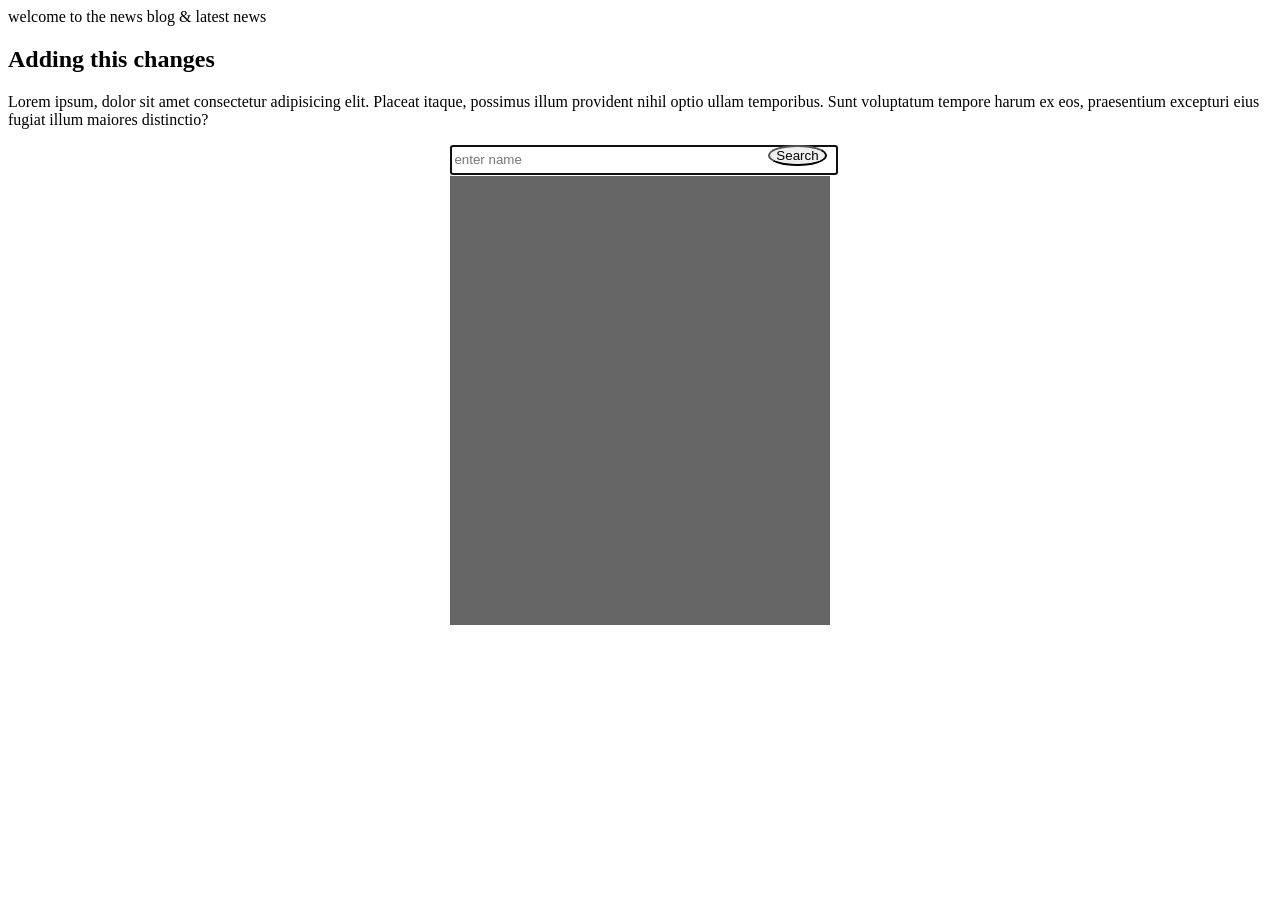
<file: index.html>
<!DOCTYPE html>
<html lang="en">
<head>
    <meta charset="UTF-8">
    <meta name="viewport" content="width=device-width, initial-scale=1.0">
    <title>the news blog</title>
 
</head>
<body>
    <script src="./script.js"></script>
    <span> welcome to the news blog & latest news</span>
    <h2>Adding this  changes </h2>
    <p>Lorem ipsum, dolor sit amet consectetur adipisicing elit. Placeat itaque, possimus illum provident nihil optio ullam temporibus. Sunt voluptatum tempore harum ex eos, praesentium excepturi eius fugiat illum maiores distinctio?</p>

    <form style="position:relative ;width:30%; margin: auto; background: #666; height: 30rem; ">
        <div style="width: 100%; position: relative;display:flex; flex-direction: row; flex-wrap: nowrap;" class="name">
            <div style="width:100%; position: relative;" class="input">
                <input style="width:100%; height: 1.5rem;" type="text" placeholder="enter name" required />
            </div>

            <button style="position:absolute; right: 3px; border-radius:100%;" class="btn">Search</button>
        </div>
    </form>
</body>
</html>
</file>
